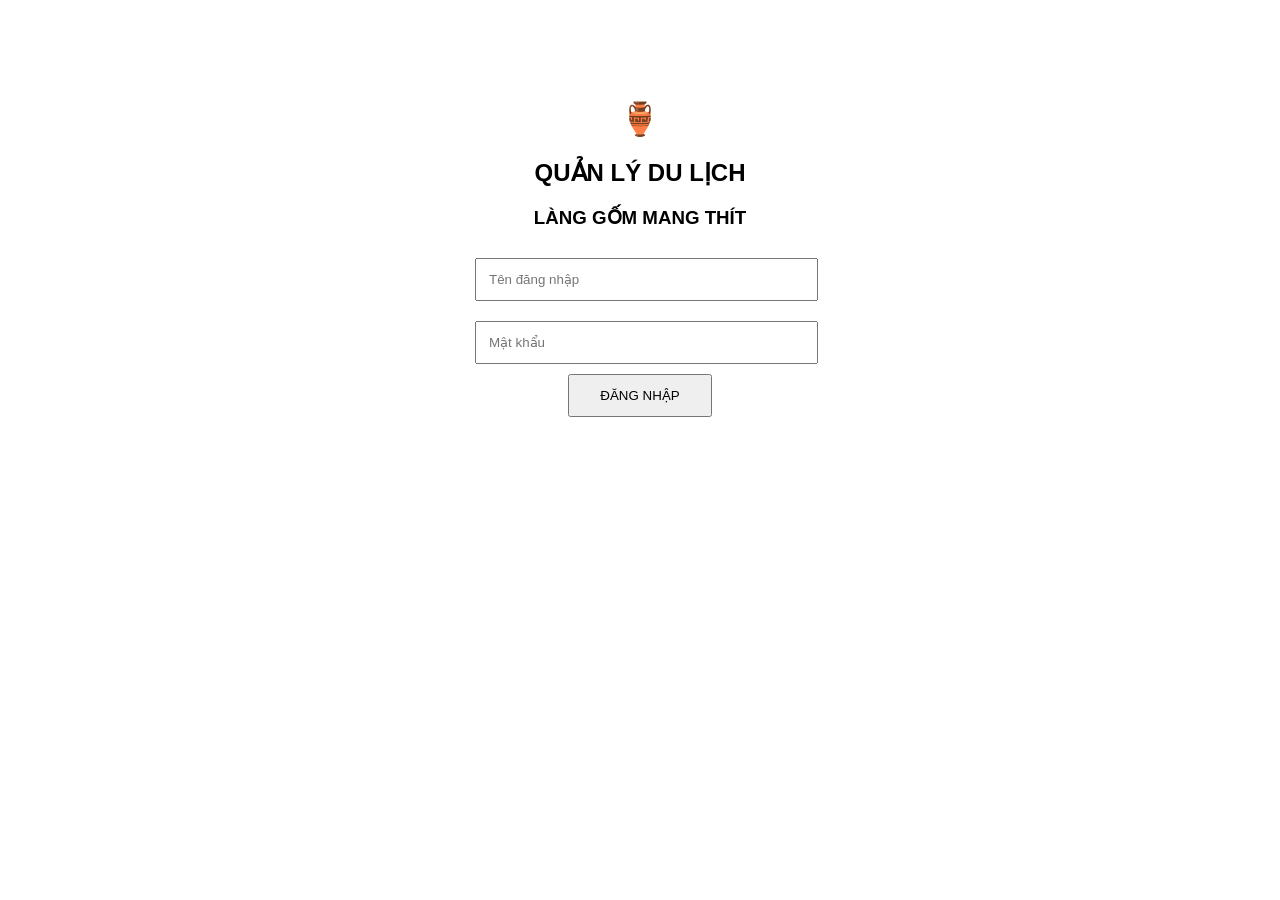
<file: login.html>
<!DOCTYPE html>

<html lang="vi">

<head>

<meta charset="UTF-8">

<title>
Đăng nhập
</title>

<link rel="stylesheet" href="style.css">

</head>


<body>


<div class="login">


<h1>
🏺
</h1>


<h2>
QUẢN LÝ DU LỊCH
</h2>


<h3>
LÀNG GỐM MANG THÍT
</h3>



<input id="user"
placeholder="Tên đăng nhập">



<input id="pass"
type="password"
placeholder="Mật khẩu">



<button onclick="dangNhap()">

ĐĂNG NHẬP

</button>


</div>


<script src="script.js"></script>


</body>


</html>
</file>
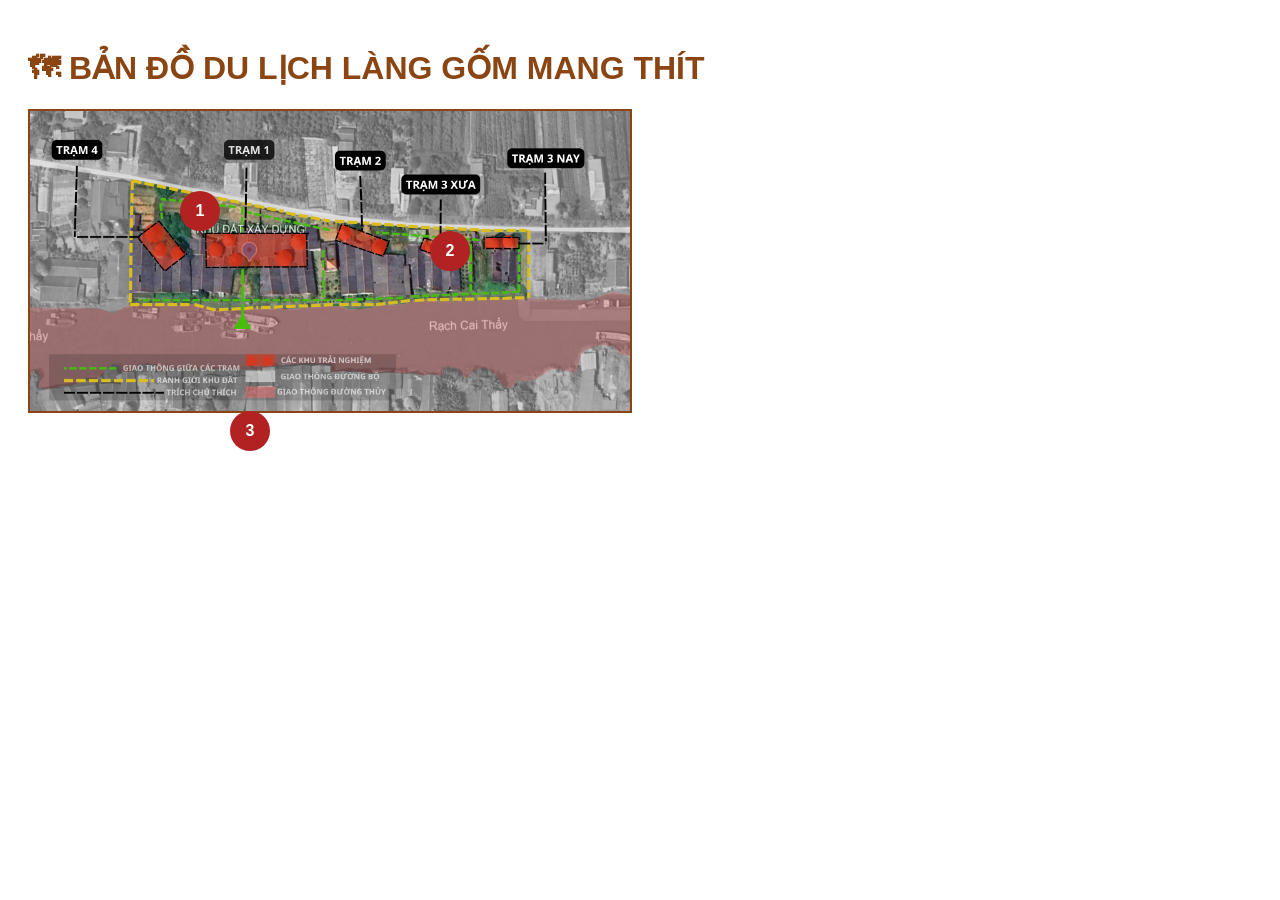
<file: PAGES/ban_do.html>
<!DOCTYPE html>

<html lang="vi">

<head>

<meta charset="UTF-8">

<title>
Bản đồ du lịch
</title>


<style>

body{

font-family:Arial;

padding:20px;

}


h1{

color:#8B4513;

}



/* KHUNG BẢN ĐỒ */

#banDo{

width:600px;

height:300px;

background-image:url("../images/matbang.png");

background-size:cover;

background-position:center;

position:relative;

border:2px solid #8B4513;

}





/* ĐIỂM TRẠM */

.tram{

position:absolute;

width:40px;

height:40px;

background:#b22222;

border-radius:50%;

color:white;

text-align:center;

line-height:40px;

cursor:pointer;

font-weight:bold;

}





/* BẢNG THÔNG TIN */

.thongtin{

display:none;

position:absolute;

top:550px;

left:50%;

transform:translateX(-50%);

background:white;

padding:20px;

border:2px solid #8B4513;

border-radius:10px;

width:300px;

text-align:center;

box-shadow:0 5px 15px rgba(0,0,0,0.2);

}



</style>


</head>



<body>



<h1>
🗺 BẢN ĐỒ DU LỊCH LÀNG GỐM MANG THÍT
</h1>




<div id="banDo">





<!-- TRẠM 1 -->

<div

class="tram"

style="top:80px;left:150px"

onclick="hienThi(

'Lò gốm cổ',

'Không gian sản xuất gốm truyền thống'

)">

1

</div>





<!-- TRẠM 2 -->


<div

class="tram"

style="top:120px;left:400px"

onclick="hienThi(

'Xưởng nghệ nhân',

'Trải nghiệm làm gốm cùng nghệ nhân'

)">

2

</div>





<!-- TRẠM 3 -->


<div

class="tram"

style="top:300px;left:200px"

onclick="hienThi(

'Bến tàu du lịch',

'Điểm xuất phát tour đường thủy'

)">

3

</div>






<!-- BẢNG THÔNG TIN -->


<div id="info" class="thongtin">


</div>



</div>






<script>


function hienThi(ten,mota){


let box=document.getElementById("info");



box.style.display="block";



box.innerHTML=


`

<h3>${ten}</h3>

<p>${mota}</p>


`;



}



</script>



</body>


</html>
</file>
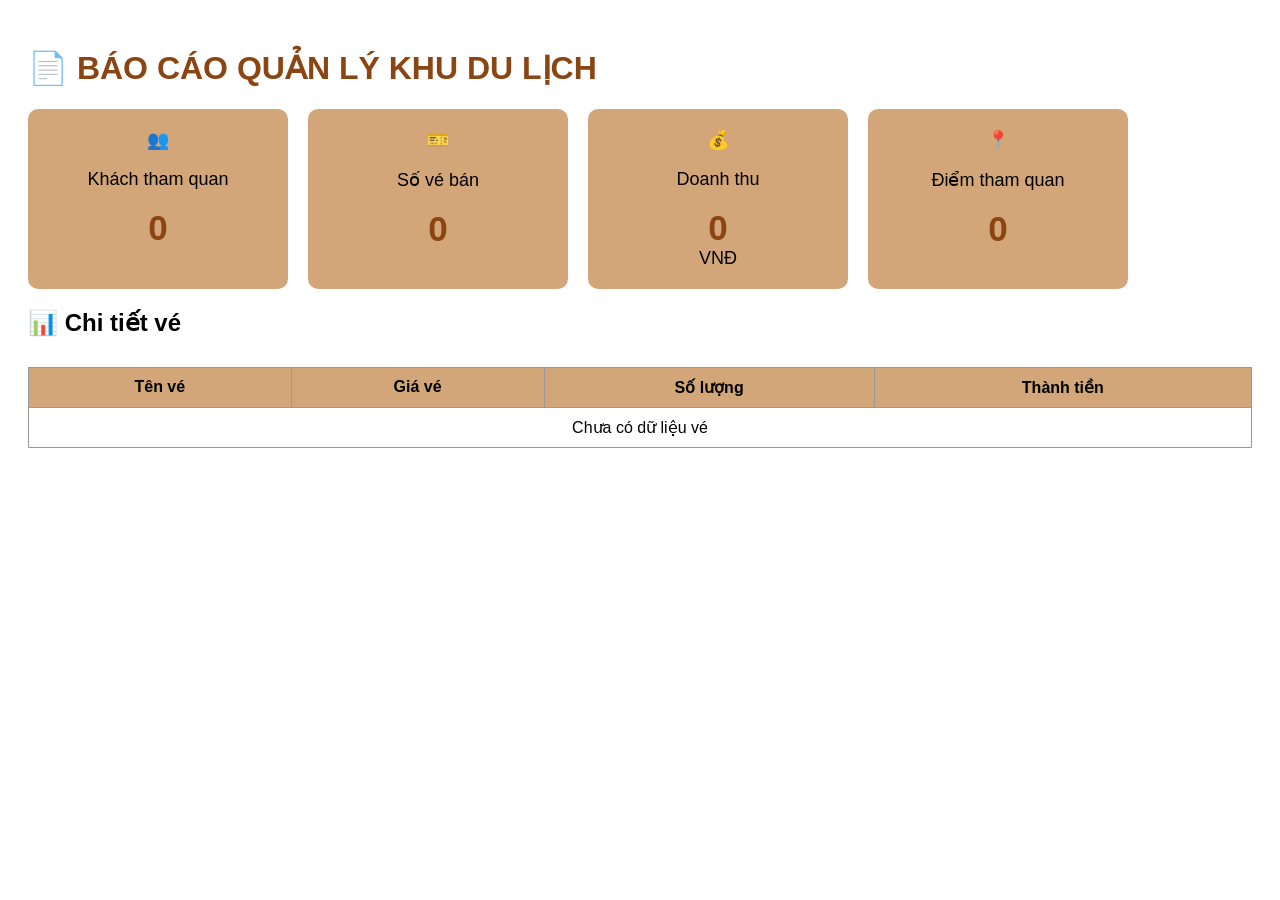
<file: PAGES/baocao.html>
<!DOCTYPE html>

<html lang="vi">

<head>

<meta charset="UTF-8">

<title>
Báo cáo du lịch
</title>


<style>

body{

font-family:Arial;

padding:20px;

}


h1{

color:#8B4513;

}



.box{

display:flex;

gap:20px;

flex-wrap:wrap;

}



.card{

width:220px;

padding:20px;

background:#d2a679;

border-radius:10px;

text-align:center;

font-size:18px;

}



.so{

font-size:35px;

font-weight:bold;

color:#8B4513;

}



table{

width:100%;

margin-top:30px;

border-collapse:collapse;

}



th,td{

border:1px solid #999;

padding:10px;

text-align:center;

}



th{

background:#d2a679;

}


</style>


</head>



<body>



<h1>
📄 BÁO CÁO QUẢN LÝ KHU DU LỊCH
</h1>




<div class="box">



<div class="card">

👥

<p>
Khách tham quan
</p>

<div class="so" id="khach">
0
</div>

</div>




<div class="card">

🎫

<p>
Số vé bán
</p>

<div class="so" id="ve">
0
</div>

</div>




<div class="card">

💰

<p>
Doanh thu
</p>

<div class="so" id="doanhthu">
0
</div>

VNĐ

</div>




<div class="card">

📍

<p>
Điểm tham quan
</p>

<div class="so" id="tram">
0
</div>

</div>



</div>





<h2>
📊 Chi tiết vé
</h2>



<table id="bang">


<tr>

<th>
Tên vé
</th>


<th>
Giá vé
</th>


<th>
Số lượng
</th>


<th>
Thành tiền
</th>


</tr>


</table>







<script>


// LẤY DỮ LIỆU


let khach = JSON.parse(

localStorage.getItem("khach")

) || [];



let ve = JSON.parse(

localStorage.getItem("ve")

) || [];



let tram = JSON.parse(

localStorage.getItem("tram")

) || [];





// HIỂN THỊ SỐ LƯỢNG


document.getElementById("khach").innerHTML = khach.length;



document.getElementById("ve").innerHTML = ve.length;



document.getElementById("tram").innerHTML = tram.length;






// TÍNH DOANH THU


let tong = 0;


let bang = document.getElementById("bang");





if(ve.length == 0){


bang.innerHTML += `


<tr>

<td colspan="4">

Chưa có dữ liệu vé

</td>

</tr>


`;



}



else{


ve.forEach(function(item){



let gia = Number(item.gia) || 0;


let soluong = Number(item.soLuong) || 0;



let tien = gia * soluong;



tong += tien;




bang.innerHTML += `


<tr>


<td>

${item.loai || "Vé du lịch"}

</td>



<td>

${gia.toLocaleString()} VNĐ

</td>



<td>

${soluong}

</td>



<td>

${tien.toLocaleString()} VNĐ

</td>


</tr>


`;



});



}




// HIỂN THỊ TỔNG TIỀN


document.getElementById("doanhthu").innerHTML =

tong.toLocaleString();




</script>




</body>


</html>
</file>
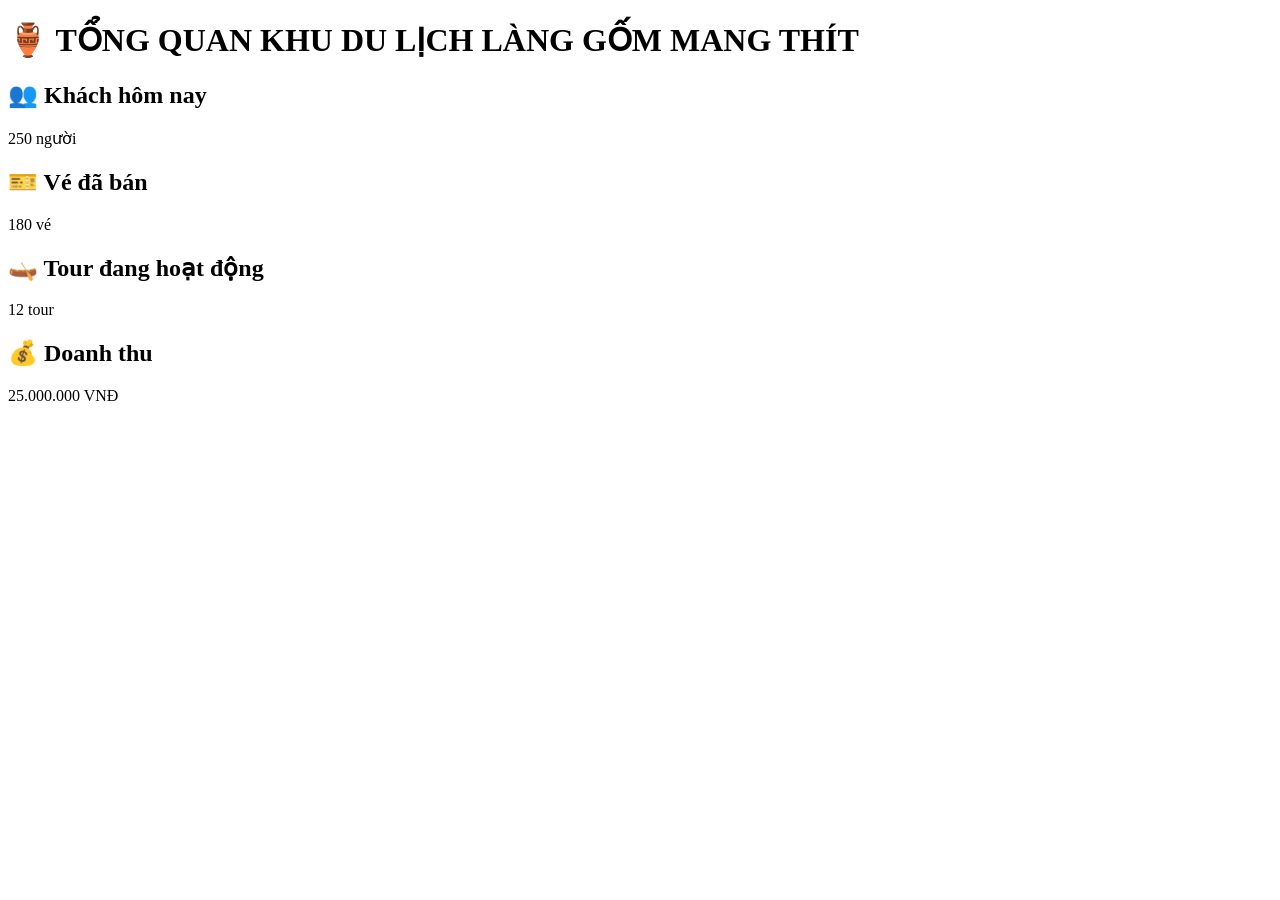
<file: PAGES/dashboard.html>
<!DOCTYPE html>

<html lang="vi">

<head>

<meta charset="UTF-8">

<title>Dashboard</title>

</head>


<body>


<h1>
🏺 TỔNG QUAN KHU DU LỊCH LÀNG GỐM MANG THÍT
</h1>


<div>

<h2>
👥 Khách hôm nay
</h2>

<p>
250 người
</p>

</div>



<div>

<h2>
🎫 Vé đã bán
</h2>

<p>
180 vé
</p>

</div>



<div>

<h2>
🛶 Tour đang hoạt động
</h2>

<p>
12 tour
</p>

</div>



<div>

<h2>
💰 Doanh thu
</h2>

<p>
25.000.000 VNĐ
</p>

</div>


</body>


</html>
</file>
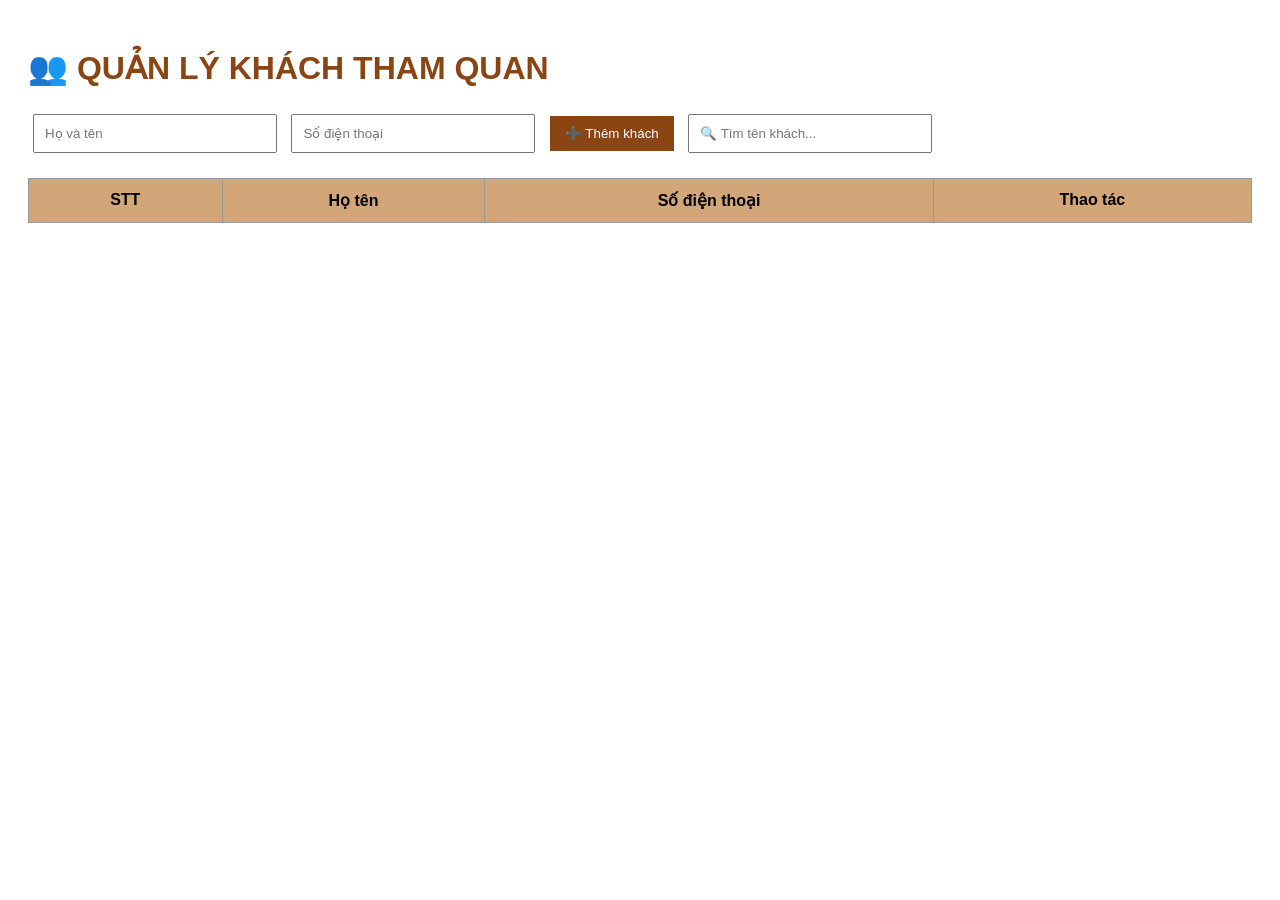
<file: PAGES/khach.html>
<!DOCTYPE html>

<html lang="vi">

<head>

<meta charset="UTF-8">

<title>
Quản lý khách tham quan
</title>


<style>

body{

font-family: Arial;
padding:20px;

}


h1{

color:#8B4513;

}



input{

padding:10px;

margin:5px;

width:220px;

}



button{

padding:10px 15px;

background:#8B4513;

color:white;

border:none;

cursor:pointer;

margin:5px;

}



button:hover{

opacity:0.8;

}



table{

width:100%;

margin-top:20px;

border-collapse:collapse;

}



th{

background:#d2a679;

}



th,td{

padding:12px;

text-align:center;

border:1px solid #999;

}



.xoa{

background:red;

}


</style>


</head>


<body>



<h1>
👥 QUẢN LÝ KHÁCH THAM QUAN
</h1>



<div>


<input 
id="ten"
placeholder="Họ và tên">



<input 
id="sdt"
placeholder="Số điện thoại">



<button onclick="themKhach()">

➕ Thêm khách

</button>



<input 
id="timkiem"
placeholder="🔍 Tìm tên khách..."
onkeyup="timKhach()">



</div>




<table id="bang">


<tr>

<th>
STT
</th>


<th>
Họ tên
</th>


<th>
Số điện thoại
</th>


<th>
Thao tác
</th>


</tr>


</table>





<script>


// Lấy dữ liệu đã lưu

let danhSach = JSON.parse(localStorage.getItem("khach")) || [];



// Hiển thị dữ liệu khi mở trang

hienThi();




// ========================

// THÊM KHÁCH

// ========================


function themKhach(){


let ten = document.getElementById("ten").value;


let sdt = document.getElementById("sdt").value;



if(ten=="" || sdt==""){


alert("Vui lòng nhập đầy đủ thông tin");


return;


}



let khachMoi = {


ten:ten,

sdt:sdt


};



danhSach.push(khachMoi);



luuDuLieu();



hienThi();



document.getElementById("ten").value="";


document.getElementById("sdt").value="";


}





// ========================

// HIỂN THỊ DANH SÁCH

// ========================


function hienThi(){


let bang=document.getElementById("bang");



bang.innerHTML = `


<tr>

<th>
STT
</th>


<th>
Họ tên
</th>


<th>
Số điện thoại
</th>


<th>
Thao tác
</th>


</tr>


`;



danhSach.forEach(function(khach,index){



bang.innerHTML += `


<tr>


<td>

${index+1}

</td>



<td>

${khach.ten}

</td>



<td>

${khach.sdt}

</td>



<td>


<button class="xoa"

onclick="xoaKhach(${index})">

Xóa

</button>


</td>


</tr>


`;



});



}





// ========================

// XÓA KHÁCH

// ========================


function xoaKhach(index){


danhSach.splice(index,1);



luuDuLieu();



hienThi();


}





// ========================

// LƯU DỮ LIỆU

// ========================


function luuDuLieu(){


localStorage.setItem(

"khach",

JSON.stringify(danhSach)

);


}





// ========================

// TÌM KIẾM

// ========================


function timKhach(){


let tuKhoa = document
.getElementById("timkiem")
.value
.toLowerCase();



let bang=document.getElementById("bang");



bang.innerHTML = `


<tr>

<th>
STT
</th>


<th>
Họ tên
</th>


<th>
Số điện thoại
</th>


<th>
Thao tác
</th>


</tr>


`;



danhSach.forEach(function(khach,index){



if(

khach.ten.toLowerCase().includes(tuKhoa)

){



bang.innerHTML += `


<tr>


<td>
${index+1}
</td>


<td>
${khach.ten}
</td>


<td>
${khach.sdt}
</td>


<td>


<button class="xoa"

onclick="xoaKhach(${index})">

Xóa

</button>


</td>


</tr>


`;



}


});


}



</script>


</body>


</html>
</file>
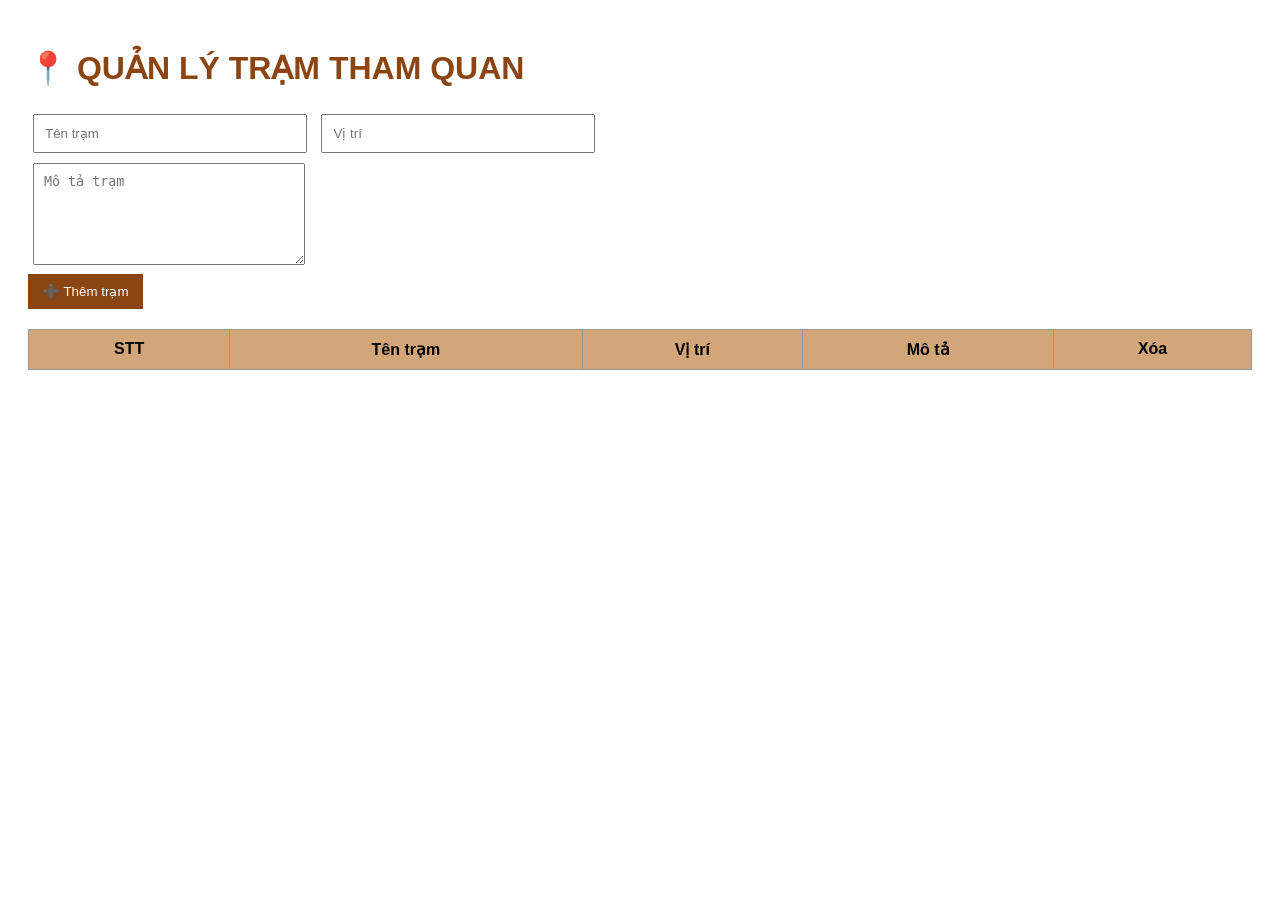
<file: PAGES/tram.html>
<!DOCTYPE html>

<html lang="vi">

<head>

<meta charset="UTF-8">

<title>
Quản lý trạm tham quan
</title>


<style>


body{

font-family:Arial;

padding:20px;

}



h1{

color:#8B4513;

}



input, textarea{

padding:10px;

margin:5px;

width:250px;

}



textarea{

height:80px;

}



button{

padding:10px 15px;

background:#8B4513;

color:white;

border:none;

cursor:pointer;

}



table{

width:100%;

margin-top:20px;

border-collapse:collapse;

}



th{

background:#d2a679;

}



th,td{

padding:10px;

border:1px solid #999;

text-align:center;

}



.xoa{

background:red;

}


</style>


</head>



<body>



<h1>
📍 QUẢN LÝ TRẠM THAM QUAN
</h1>



<input 
id="tenTram"
placeholder="Tên trạm">



<input 
id="viTri"
placeholder="Vị trí">



<br>


<textarea 
id="moTa"
placeholder="Mô tả trạm">
</textarea>



<br>


<button onclick="themTram()">

➕ Thêm trạm

</button>




<table id="bangTram">


<tr>

<th>
STT
</th>


<th>
Tên trạm
</th>


<th>
Vị trí
</th>


<th>
Mô tả
</th>


<th>
Xóa
</th>


</tr>


</table>





<script>


let danhSachTram =

JSON.parse(localStorage.getItem("tram")) || [];



hienThiTram();





function themTram(){



let ten =

document.getElementById("tenTram").value;



let viTri =

document.getElementById("viTri").value;



let moTa =

document.getElementById("moTa").value;




if(ten=="" || viTri==""){


alert("Vui lòng nhập đủ thông tin");


return;


}



let tramMoi = {


ten:ten,

viTri:viTri,

moTa:moTa


};



danhSachTram.push(tramMoi);



luuTram();



hienThiTram();



}





function hienThiTram(){



let bang =

document.getElementById("bangTram");



bang.innerHTML=`


<tr>

<th>
STT
</th>


<th>
Tên trạm
</th>


<th>
Vị trí
</th>


<th>
Mô tả
</th>


<th>
Xóa
</th>


</tr>


`;




danhSachTram.forEach(function(tram,index){



bang.innerHTML += `


<tr>


<td>

${index+1}

</td>


<td>

${tram.ten}

</td>


<td>

${tram.viTri}

</td>


<td>

${tram.moTa}

</td>


<td>


<button class="xoa"

onclick="xoaTram(${index})">

Xóa

</button>


</td>


</tr>


`;



});



}





function xoaTram(index){


danhSachTram.splice(index,1);



luuTram();



hienThiTram();


}





function luuTram(){


localStorage.setItem(

"tram",

JSON.stringify(danhSachTram)

);


}



</script>


</body>


</html>
</file>
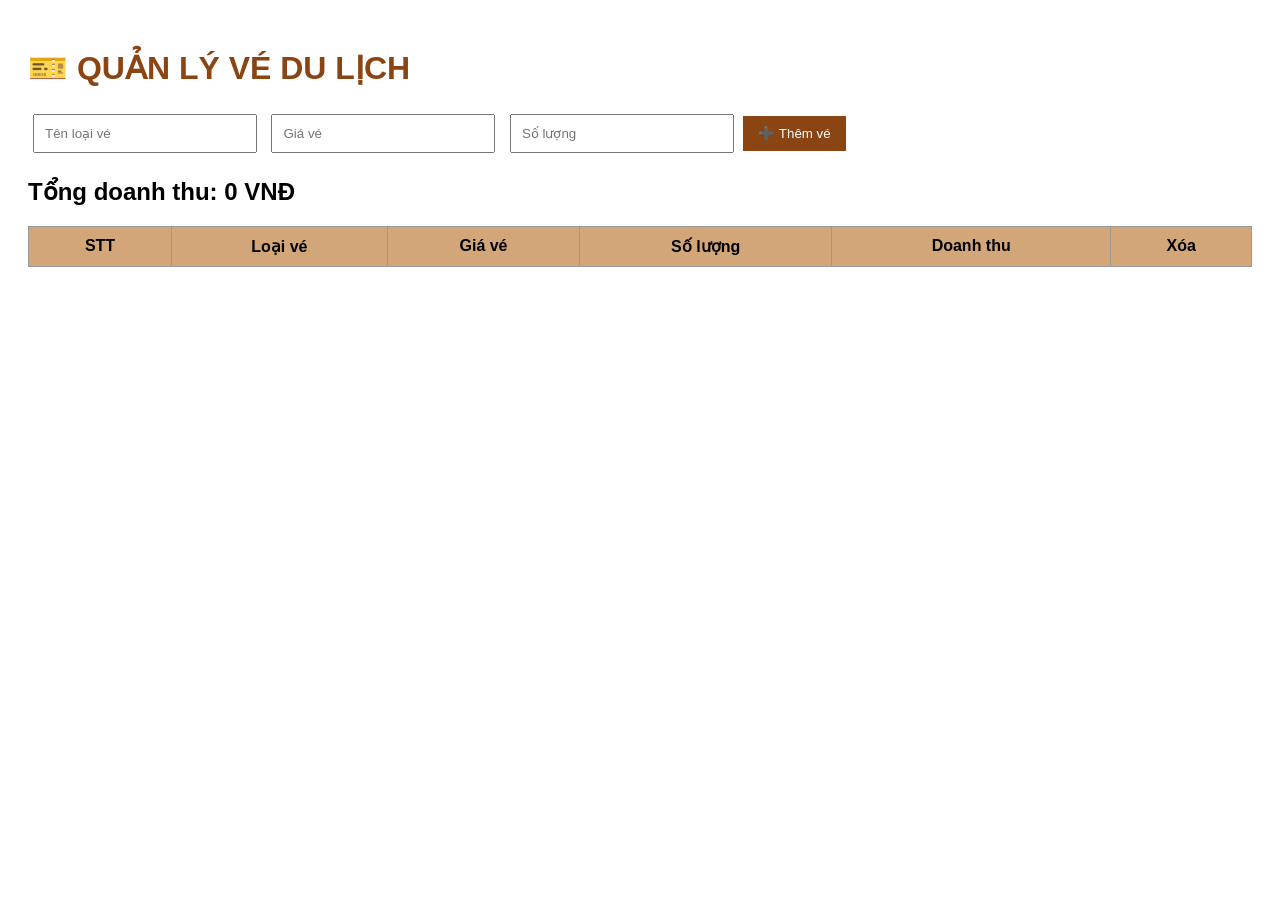
<file: PAGES/ve.html>
<!DOCTYPE html>

<html lang="vi">


<head>

<meta charset="UTF-8">

<title>
Quản lý vé
</title>


<style>

body{

font-family:Arial;

padding:20px;

}


h1{

color:#8B4513;

}


input{

padding:10px;

margin:5px;

width:200px;

}



button{

padding:10px 15px;

background:#8B4513;

color:white;

border:none;

cursor:pointer;

}



table{

width:100%;

margin-top:20px;

border-collapse:collapse;

}



th{

background:#d2a679;

}



th,td{

padding:10px;

border:1px solid #999;

text-align:center;

}



.xoa{

background:red;

}



</style>


</head>



<body>



<h1>
🎫 QUẢN LÝ VÉ DU LỊCH
</h1>



<input 
id="loaiVe"
placeholder="Tên loại vé">


<input 
id="giaVe"
placeholder="Giá vé">


<input 
id="soLuong"
placeholder="Số lượng">


<button onclick="themVe()">

➕ Thêm vé

</button>



<h2 id="tong">

Tổng doanh thu: 0 VNĐ

</h2>




<table id="bangVe">


<tr>

<th>
STT
</th>

<th>
Loại vé
</th>

<th>
Giá vé
</th>

<th>
Số lượng
</th>

<th>
Doanh thu
</th>

<th>
Xóa
</th>


</tr>


</table>





<script>


let danhSachVe = JSON.parse(localStorage.getItem("ve")) || [];



hienThiVe();





function themVe(){



let loaiVe =
document.getElementById("loaiVe").value;



let giaVe =
Number(document.getElementById("giaVe").value);



let soLuong =
Number(document.getElementById("soLuong").value);





if(loaiVe=="" || giaVe==0 || soLuong==0){


alert("Vui lòng nhập đầy đủ");


return;


}




let veMoi={


loai:loaiVe,

gia:giaVe,

soLuong:soLuong


};



danhSachVe.push(veMoi);



luuVe();



hienThiVe();



}





function hienThiVe(){



let bang =
document.getElementById("bangVe");



bang.innerHTML=`


<tr>

<th>
STT
</th>


<th>
Loại vé
</th>


<th>
Giá vé
</th>


<th>
Số lượng
</th>


<th>
Doanh thu
</th>


<th>
Xóa
</th>


</tr>



`;



let tong=0;



danhSachVe.forEach(function(ve,index){



let doanhThu =
ve.gia * ve.soLuong;



tong += doanhThu;



bang.innerHTML += `


<tr>


<td>
${index+1}
</td>


<td>
${ve.loai}
</td>


<td>
${ve.gia.toLocaleString()}
</td>


<td>
${ve.soLuong}
</td>


<td>
${doanhThu.toLocaleString()}
</td>


<td>


<button class="xoa"

onclick="xoaVe(${index})">

Xóa

</button>


</td>


</tr>


`;



});



document.getElementById("tong").innerHTML =

"Tổng doanh thu: "
+
tong.toLocaleString()
+
" VNĐ";



}





function xoaVe(index){



danhSachVe.splice(index,1);



luuVe();



hienThiVe();



}





function luuVe(){



localStorage.setItem(

"ve",

JSON.stringify(danhSachVe)

);



}



</script>



</body>


</html>
</file>
<file: style.css>
body{

margin:0;

font-family:Arial;

}


.sidebar{

width:250px;

height:100vh;

background:#8b4513;

color:white;

position:fixed;

padding:20px;

}


.sidebar button{

width:100%;

padding:15px;

margin:5px;

cursor:pointer;

}



.content{

margin-left:300px;

padding:30px;

}



.login{

width:350px;

margin:100px auto;

text-align:center;

}



.login input{

width:90%;

padding:12px;

margin:10px;

}



.login button{

padding:12px 30px;

}
body{

margin:0;
font-family:Arial;

}


.sidebar{

position:fixed;

width:230px;

height:100vh;

background:#8B4513;

padding:20px;

color:white;

}


.sidebar button{

display:block;

width:100%;

padding:15px;

margin:10px 0;

border:none;

cursor:pointer;

}



.content{

margin-left:270px;

height:100vh;

}



iframe{

width:100%;

height:100%;

border:none;

}
</file>
